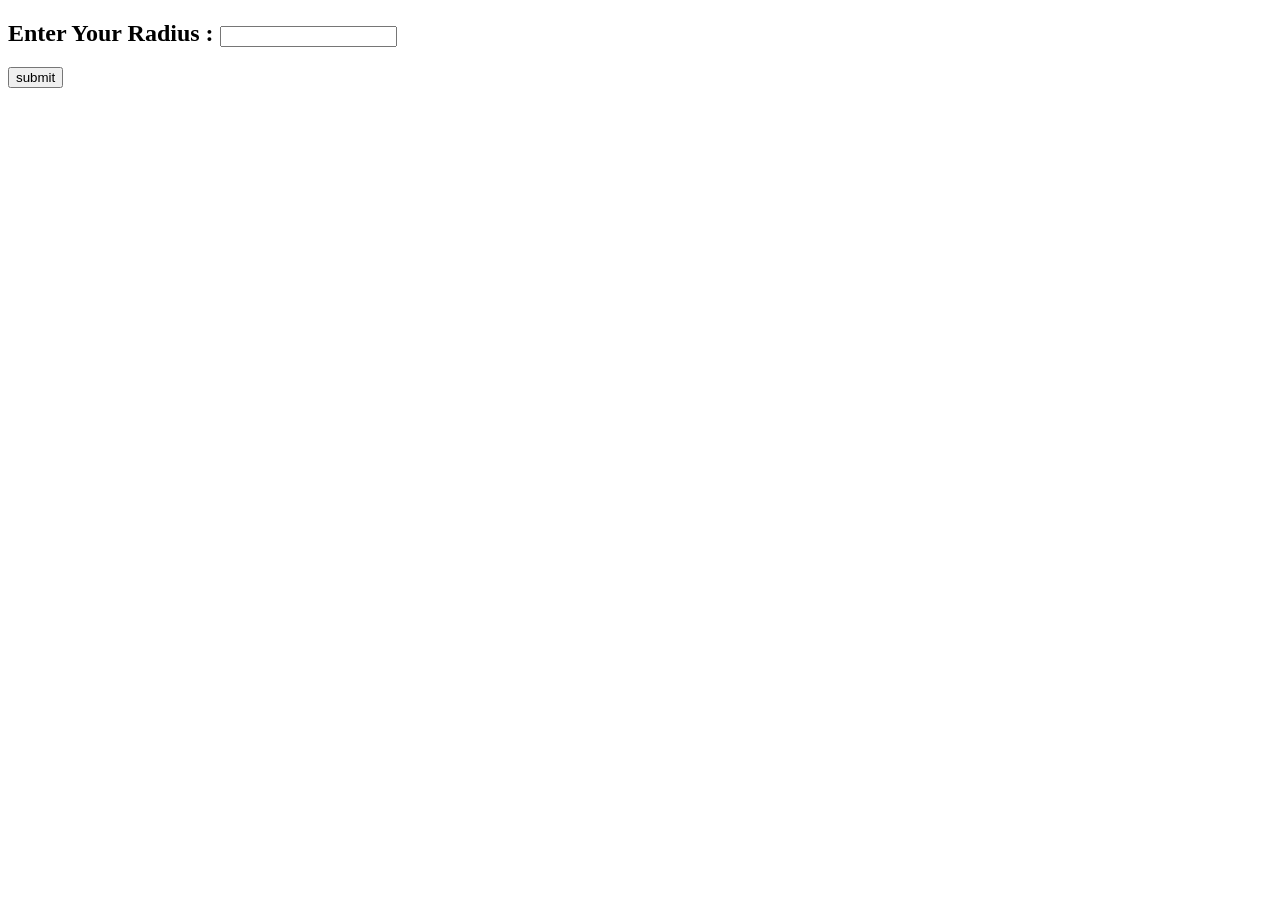
<file: Circumference/index.html>
<!DOCTYPE html>
<html lang="en">
<head>
    <meta charset="UTF-8">
    <meta name="viewport" content="width=device-width, initial-scale=1.0">
    <title>Document</title>
</head>
<body>
    <div class="radiusCall">
        <h2>Enter Your Radius : <input type="number" id="radius"></h2>
        <button type="submit" id="mySubmit">submit</button>
    </div>
    <h2 id="result"></h2>
    <script src="script.js"></script>
</body>
</html>
</file>
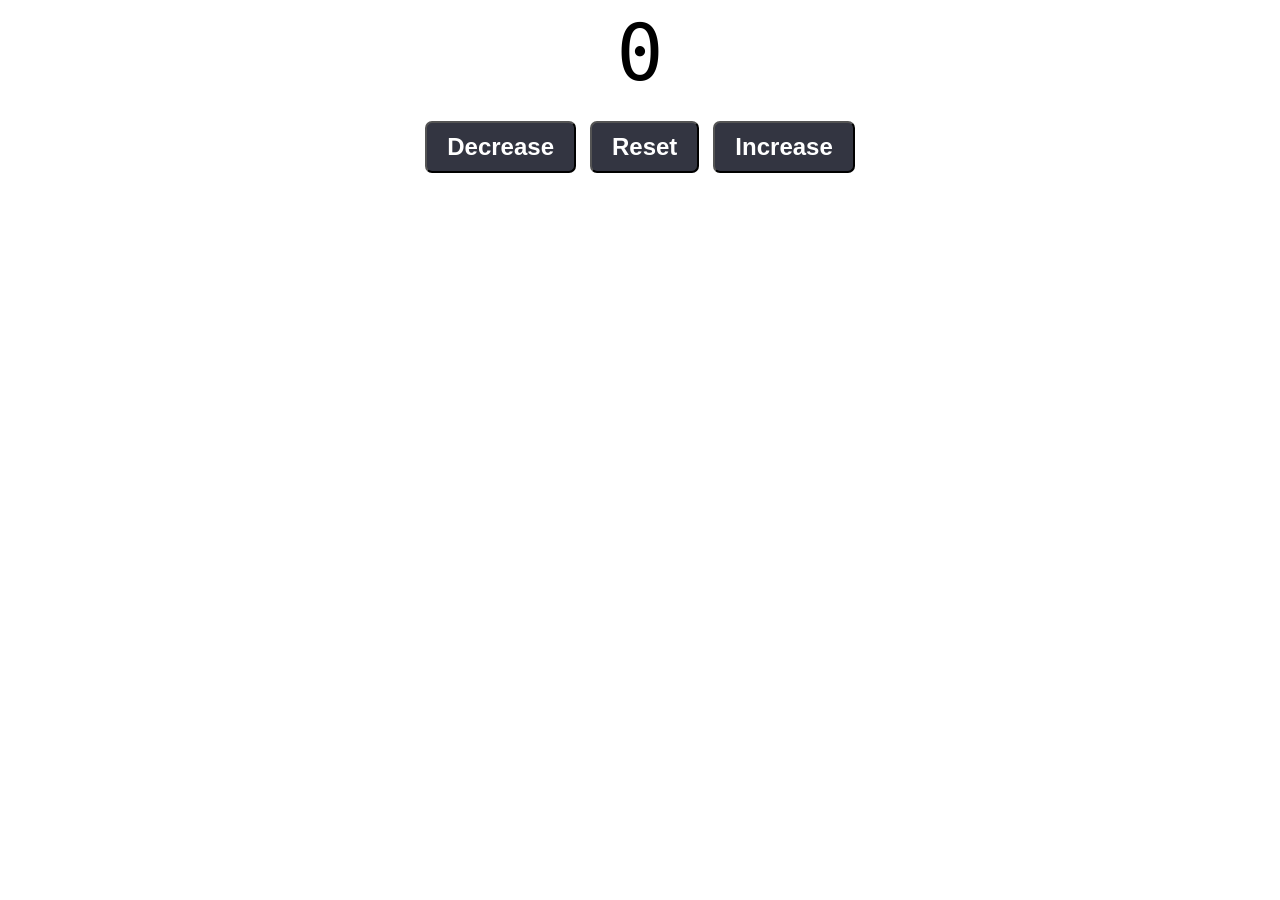
<file: Counter/index.html>
<!DOCTYPE html>
<html lang="en">
<head>
    <meta charset="UTF-8">
    <meta name="viewport" content="width=device-width, initial-scale=1.0">
    <link rel="stylesheet" href="style.css">
    <title>Document</title>
</head>
<body>

    <label id="countLabel">0</label><br>
    <div id="btnCounter">
        <button id="decreaseBtn" class="btns">Decrease</button>
        <button id="resetBtn" class="btns">Reset</button>
        <button id="increaseBtn" class="btns">Increase</button>
    </div>

    <script src="script.js"></script>
</body>
</html>
</file>
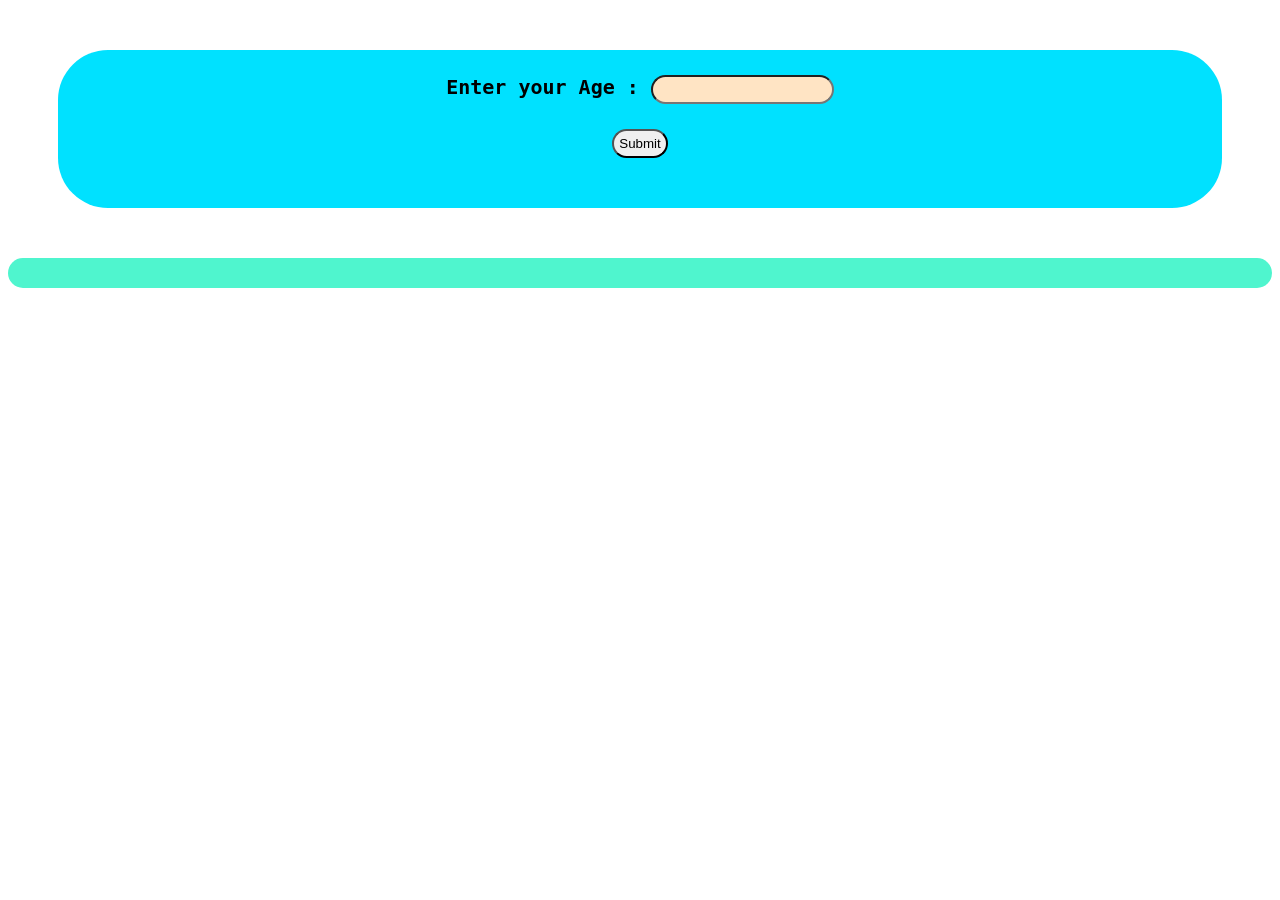
<file: Driving-check/index.html>
<!DOCTYPE html>
<html lang="en">
<head>
    <meta charset="UTF-8">
    <meta name="viewport" content="width=device-width, initial-scale=1.0">
    <link rel="stylesheet" href="style.css">
    <title>Document</title>
</head>
<body>
    <div class="info">
        <label id="word">Enter your Age : </label>
        <input type="number" id="myNum"> <br>
        <button id="submit" type="submit">Submit</button>
    </div>
    <p id="result"></p>

    <script src="script.js"></script>
</body>
</html>
</file>
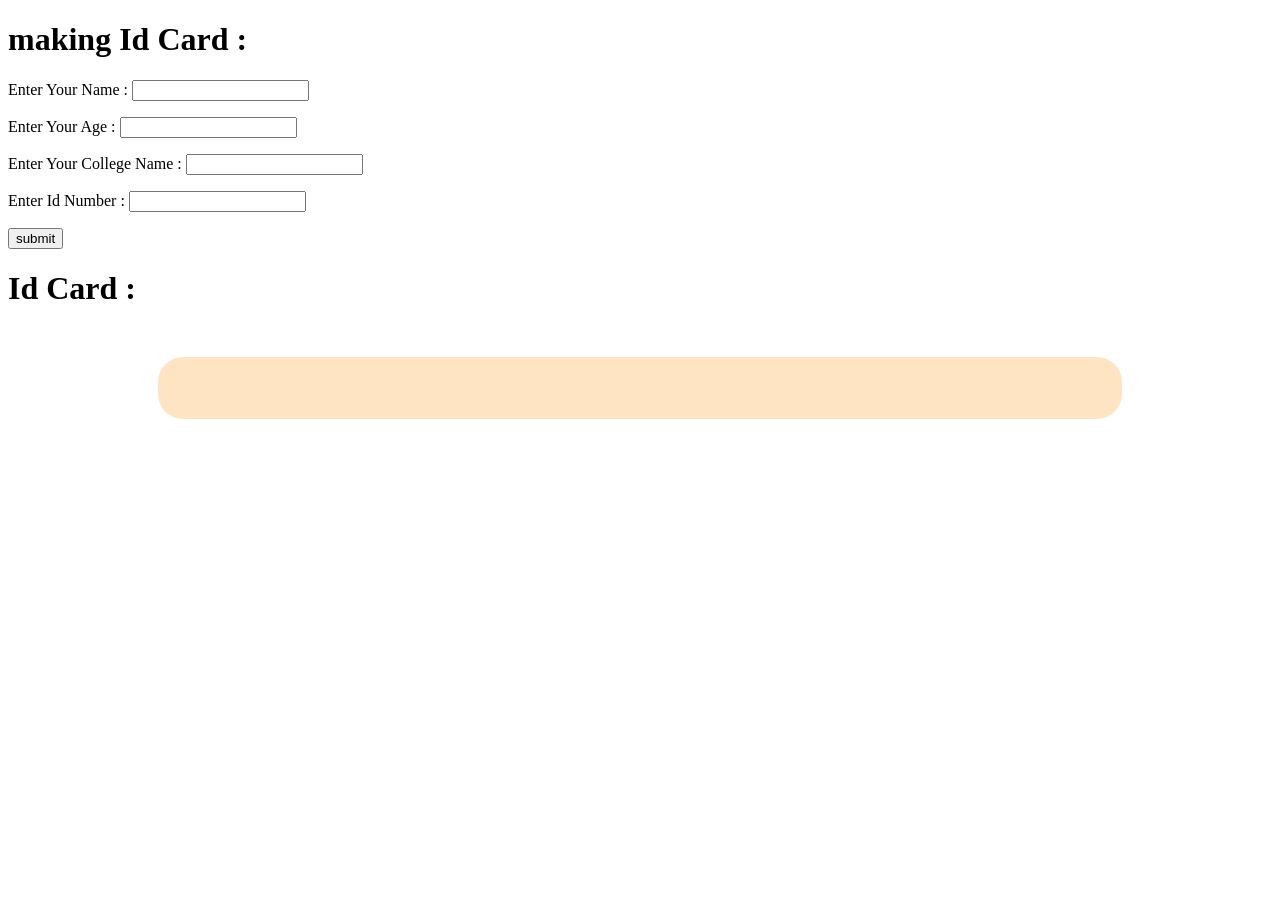
<file: IdCardGenerator/index.html>
<!DOCTYPE html>
<html lang="en">
<head>
    <meta charset="UTF-8">
    <meta name="viewport" content="width=device-width, initial-scale=1.0">
    <link rel="stylesheet" href="style.css">
    <title>Document</title>
</head>
<body>
    <h1 id="myh1">making Id Card : </h1>
    <div class="userInput">
        <p>Enter Your Name : <input type="text" id="uName"> </p>
        <p>Enter Your Age : <input type="number" id="age"></p>
        <p>Enter Your College Name : <input type="text" id="clgName"> </p>
        <p>Enter Id Number : <input type="number" id="rollNumber"></p>
    </div>
    <button type="submit" id="mySubmit">submit</button>

    <h1>Id Card : </h1>
    <div class="genId">
        <h1 id="clgname"></h1>
        <p id="name"></p>
        <p id="ege"></p>
        <p id="idnumber"></p>
    </div>



    <script src="script.js"></script>
</body>
</html>
</file>
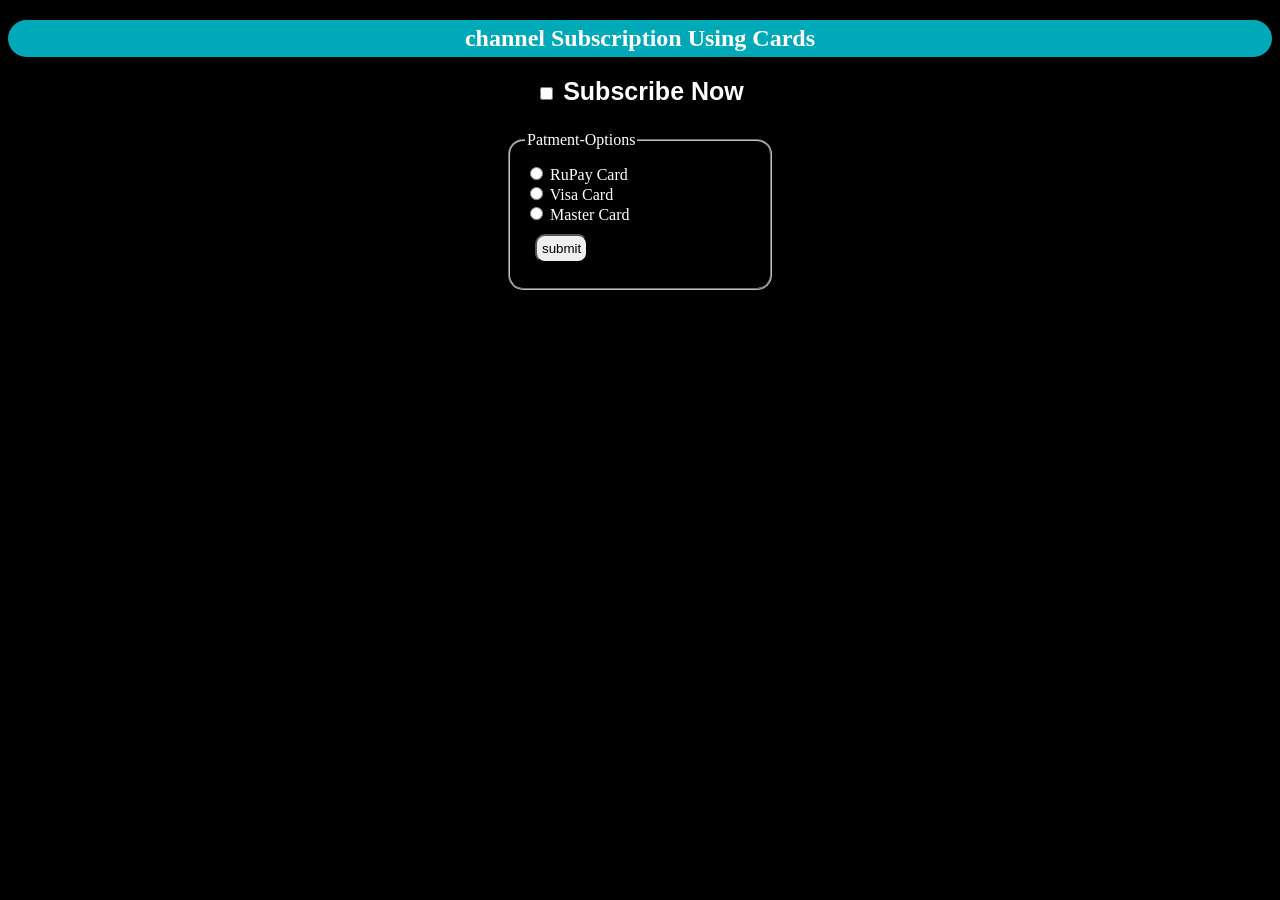
<file: Payment-Opt/index.html>
<!DOCTYPE html>
<html lang="en">
<head>
    <meta charset="UTF-8">
    <meta name="viewport" content="width=device-width, initial-scale=1.0">
    <link rel="stylesheet" href="style.css">
    <title>Document</title>
</head>
<body>
    <h2 class="heading">channel Subscription Using Cards</h2>
    <div class="subscribe">
        <input type="checkbox" name="subsrc" id="channel">
        <label for="channel">Subscribe Now</label>
    </div>
    <fieldset>
        <legend>Patment-Options</legend>
    <div class="options">
        <input type="radio" name="card" id="rupayCard">
        <label for="rupayCard">RuPay Card</label> <br>

        <input type="radio" name="card" id="visaCard">
        <label for="visaCard">Visa Card</label> <br>

        <input type="radio" name="card" id="masterCard">
        <label for="masterCard">Master Card</label> <br>

        <button type="submit" id="mySubmit">submit</button>
    </div>
    </fieldset>

    <div class="result">
        <p id="subResult"></p>
        <p id="cardResult"></p>
    </div>
    

    <script src="script.js"></script>
</body>
</html>
</file>
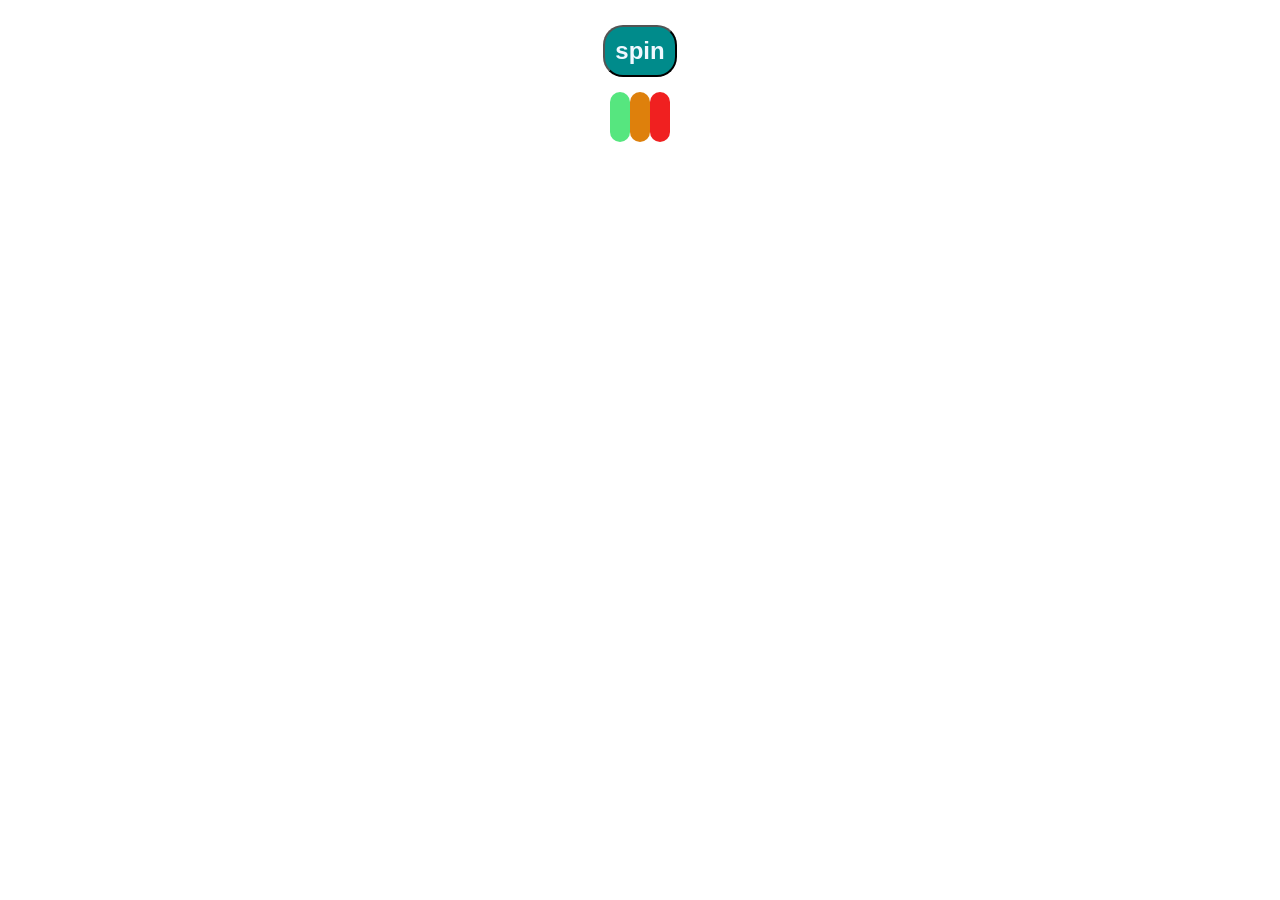
<file: RandomNum/index.html>
<!DOCTYPE html>
<html lang="en">
<head>
    <meta charset="UTF-8">
    <meta name="viewport" content="width=device-width, initial-scale=1.0">
    <link rel="stylesheet" href="style.css">
    <title>Document</title>
</head>
<body>
    <button id="myBtn">spin</button>
    <div class="labels">
        <label id="label1"></label>
        <label id="label2"></label>
        <label id="label3"></label>
    </div>

    <script src="script.js"></script>
</body>
</html>
</file>
<file: Counter/style.css>
#countLabel {
    display: block;
    text-align: center;
    font-family: monospace;
    font-size: 6em;
}
#btnCounter {
    text-align: center;   
}
.btns{
    font-size: 1.5em;
    margin: 5px;
    padding: 10px 20px;
    font-weight: bold;
    color: white;
    background-color: rgb(51, 53, 65);
    border-radius: 7px;
    cursor: pointer;
    transition: background-color 0.25s;
}
.btns:hover{
    background-color: rgb(32, 149, 30);
}
</file>
<file: Driving-check/style.css>
.info{
    background-color: rgb(0, 225, 255);
    padding: 25px;
    border-radius: 50px;
    text-align: center;
    font-size: 20px;
    font-weight: bold;
    font-family: monospace ;
    margin: 50px;
}
#myNum {
    border-radius: 20px;
    background-color: bisque;
    padding: 5px;
}
#submit{
    margin: 25px;
    padding: 5px;
    border-radius: 20px;
}
#result{
    background-color: rgb(79, 245, 206);
    border-radius: 50px;
    font-weight: bold;
    font-size: 15px;
    font-family: monospace;
    padding: 15px;
    text-align: center;
}
</file>
<file: IdCardGenerator/style.css>
.genId{
    text-align: center;
    background-color: bisque;
    color: rgb(68, 212, 244);
    border: 1px royalblue;
    border-radius: 25px;
    margin: 150px;
    margin-top: 50px;
    padding: 20px;
}
</file>
<file: Payment-Opt/style.css>
body{
    background-color: black;
    color: white;
    
}
.heading{
    text-align: center;
    font-family: Georgia, 'Times New Roman', Times, serif;
    background-color: rgba(0, 234, 255, 0.721);
    padding: 5px;
    border-radius: 25px;
}
.subscribe{
    font-size: 25px;
    font-weight: bolder;
    font-family: 'Segoe UI', Tahoma, Geneva, Verdana, sans-serif;
    text-align: center;
}
fieldset{
    margin: 500px;
    margin-top: 25px;
    border-radius: 15px;
    padding: 15px;
}
#mySubmit{
    margin: 10px;
    padding: 5px;
    border-radius: 10px;
}
.result{
    text-align: center;
    margin-top: -450px;
    color: white;
    font-size: 25px;
    font-weight: bolder;
}
</file>
<file: RandomNum/style.css>
#myBtn{
    font-weight: bold;
    display: block;
    font-size: 1.5em;
    padding: 10px;
    margin: 25px auto;
    border-radius: 20px;
    color: aliceblue;
    background-color: darkcyan;

}
.labels {
   text-align: center;
   font-size: 2em;
   font-weight: bolder;
   font-family: monospace;
}
#label1 {
    background-color: rgb(86, 230, 127);
    padding: 10px;
    border-radius: 15px;  
}
#label2 {
    background-color: rgb(222, 128, 12);
    padding: 10px;
    border-radius: 15px;  
}
#label3 {
    background-color: rgb(240, 32, 32);
    padding: 10px;
    border-radius: 15px;  
}
</file>
